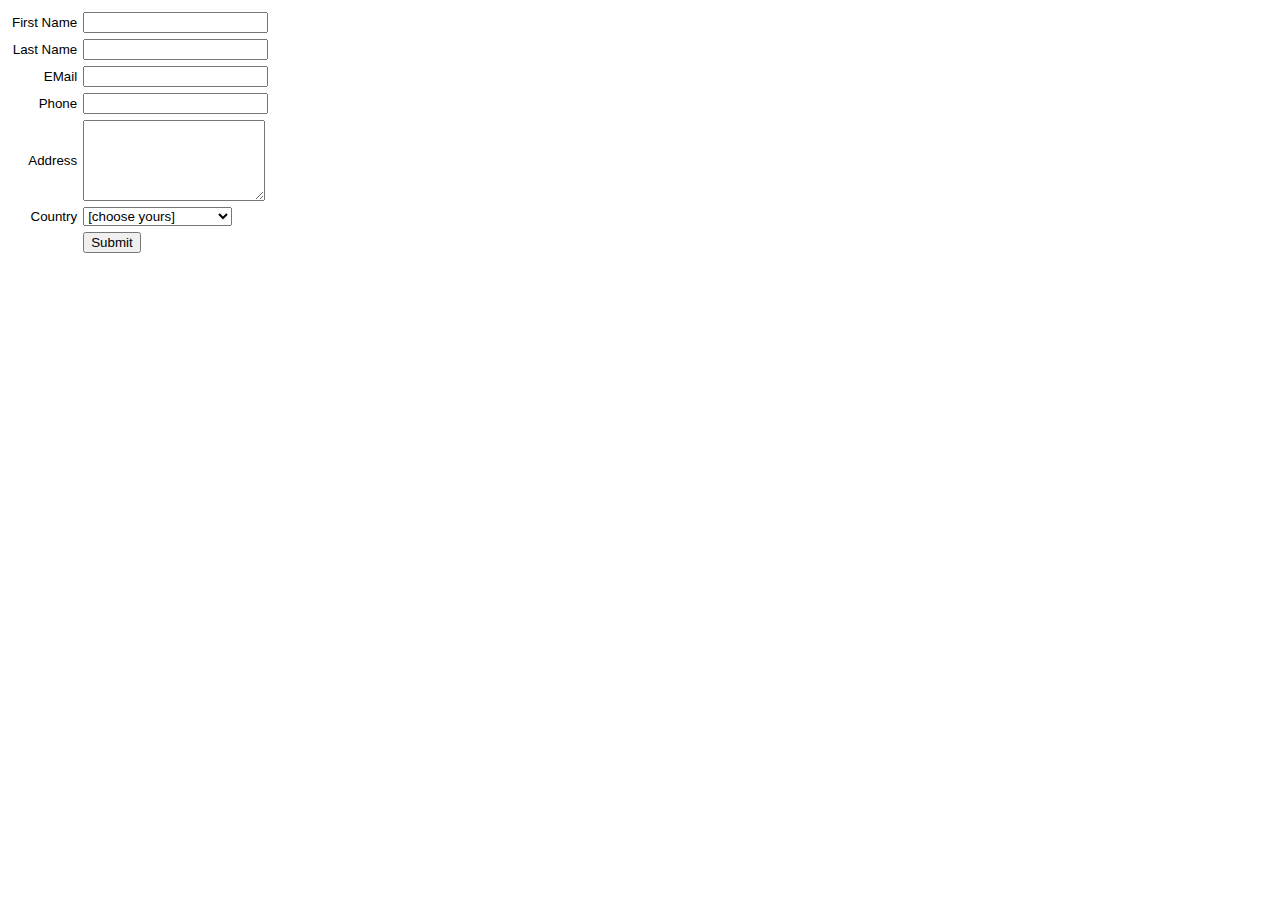
<file: reg/javascript_form/examples/1-simple-example.html>
<?xml version="1.0" encoding="utf-8"?>

<!DOCTYPE html
   PUBLIC "-//W3C//DTD XHTML 1.0 Transitional//EN"
   "http://www.w3.org/TR/xhtml1/DTD/xhtml1-transitional.dtd" >

<html xmlns="http://www.w3.org/1999/xhtml">
  <head>
    <title>
      JavaScript form validator Example
    </title>
    <style type="text/css" xml:space="preserve">
BODY, P,TD{ font-family: Arial,Verdana,Helvetica, sans-serif; font-size: 10pt }
A{font-family: Arial,Verdana,Helvetica, sans-serif;}
B {	font-family : Arial, Helvetica, sans-serif;	font-size : 12px;	font-weight : bold;}
</style><script language="JavaScript" src="gen_validatorv4.js"
    type="text/javascript" xml:space="preserve"></script>
  </head>
  <body>
    <form action="" name="myform" id="myform">
      <table cellspacing="2" cellpadding="2" border="0">
        <tr>
          <td align="right">
            First Name
          </td>
          <td>
            <input type="text" name="FirstName" />
          </td>
        </tr>
        <tr>
          <td align="right">
            Last Name
          </td>
          <td>
            <input type="text" name="LastName" />
          </td>
        </tr>
        <tr>
          <td align="right">
            EMail
          </td>
          <td>
            <input type="text" name="Email" />
          </td>
        </tr>
        <tr>
          <td align="right">
            Phone
          </td>
          <td>
            <input type="text" name="Phone" />
          </td>
        </tr>
        <tr>
          <td align="right">
            Address
          </td>
          <td>
            <textarea cols="20" rows="5" name="Address"></textarea>
          </td>
        </tr>
        <tr>
          <td align="right">
            Country
          </td>
          <td>
            <select name="Country">
            <option value="000" selected="selected">
              [choose yours]
            </option>
            <option value="008">
              Albania
            </option>
            <option value="012">
              Algeria
            </option>
            <option value="016">
              American Samoa
            </option>
            <option value="020">
              Andorra
            </option>
            <option value="024">
              Angola
            </option>
            <option value="660">
              Anguilla
            </option>
            <option value="010">
              Antarctica
            </option>
            <option value="028">
              Antigua And Barbuda
            </option>
            <option value="032">
              Argentina
            </option>
            <option value="051">
              Armenia
            </option>
            <option value="533">
              Aruba
            </option></select>
          </td>
        </tr>
        <tr>
          <td align="right"></td>
          <td>
            <input type="submit" value="Submit" />
          </td>
        </tr>
      </table>
    </form><script language="JavaScript" type="text/javascript"
    xml:space="preserve">//<![CDATA[
//You should create the validator only after the definition of the HTML form
  var frmvalidator  = new Validator("myform");
  frmvalidator.addValidation("FirstName","req","Please enter your First Name");
  frmvalidator.addValidation("FirstName","maxlen=20",	"Max length for FirstName is 20");
  frmvalidator.addValidation("FirstName","alpha","Alphabetic chars only");
  
  frmvalidator.addValidation("LastName","req","Please enter your Last Name");
  frmvalidator.addValidation("LastName","maxlen=20","Max length is 20");
  
  frmvalidator.addValidation("Email","maxlen=50");
  frmvalidator.addValidation("Email","req");
  frmvalidator.addValidation("Email","email");
  
  frmvalidator.addValidation("Phone","maxlen=50");
  frmvalidator.addValidation("Phone","numeric");
  
  frmvalidator.addValidation("Address","maxlen=50");
  frmvalidator.addValidation("Country","dontselect=000");

//]]></script>
  </body>
</html>
</file>
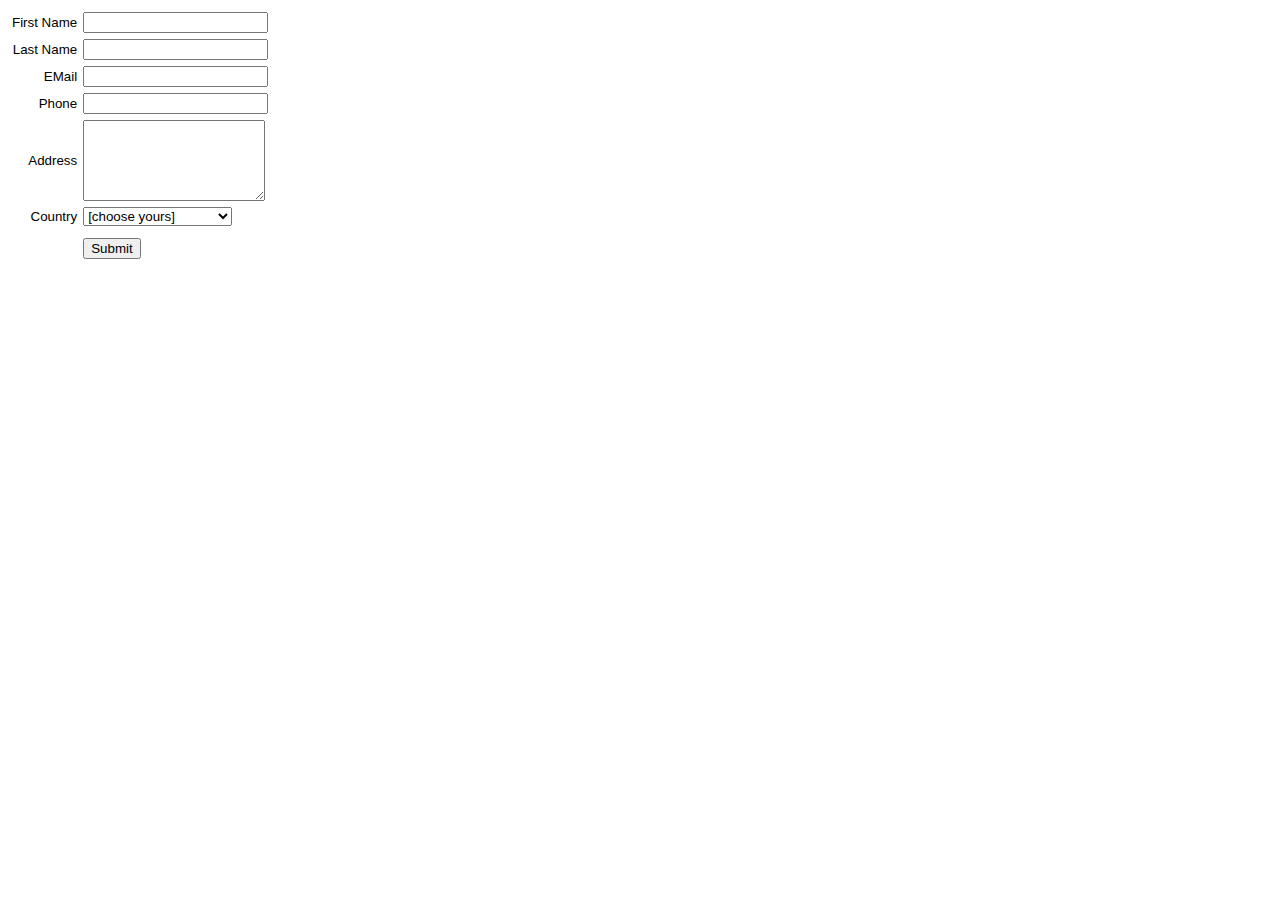
<file: reg/javascript_form/examples/2-onpage-example.html>
<?xml version="1.0" encoding="utf-8"?>

<!DOCTYPE html
   PUBLIC "-//W3C//DTD XHTML 1.0 Transitional//EN"
   "http://www.w3.org/TR/xhtml1/DTD/xhtml1-transitional.dtd" >

<html xmlns="http://www.w3.org/1999/xhtml">
  <head>
    <title>
      Example for Validator
    </title>
    <style type="text/css" xml:space="preserve">
BODY, P,TD{ font-family: Arial,Verdana,Helvetica, sans-serif; font-size: 10pt }
A{font-family: Arial,Verdana,Helvetica, sans-serif;}
B {	font-family : Arial, Helvetica, sans-serif;	font-size : 12px;	font-weight : bold;}
.error_strings{ font-family:Verdana; font-size:14px; color:#660000;}
</style><script language="JavaScript" src="gen_validatorv4.js"
    type="text/javascript" xml:space="preserve"></script>
  </head>
  <body>
    <form action="" name="myform" id="myform">
      <table cellspacing="2" cellpadding="2" border="0">
        <tr>
          <td align="right">
            First Name
          </td>
          <td>
            <input type="text" name="FirstName" />
          </td>
        </tr>
        <tr>
          <td align="right">
            Last Name
          </td>
          <td>
            <input type="text" name="LastName" />
          </td>
        </tr>
        <tr>
          <td align="right">
            EMail
          </td>
          <td>
            <input type="text" name="Email" />
          </td>
        </tr>
        <tr>
          <td align="right">
            Phone
          </td>
          <td>
            <input type="text" name="Phone" />
          </td>
        </tr>
        <tr>
          <td align="right">
            Address
          </td>
          <td>
            <textarea cols="20" rows="5" name="Address"></textarea>
          </td>
        </tr>
        <tr>
          <td align="right">
            Country
          </td>
          <td>
            <select name="Country">
            <option value="000" selected="selected">
              [choose yours]
            </option>
            <option value="008">
              Albania
            </option>
            <option value="012">
              Algeria
            </option>
            <option value="016">
              American Samoa
            </option>
            <option value="020">
              Andorra
            </option>
            <option value="024">
              Angola
            </option>
            <option value="660">
              Anguilla
            </option>
            <option value="010">
              Antarctica
            </option>
            <option value="028">
              Antigua And Barbuda
            </option>
            <option value="032">
              Argentina
            </option>
            <option value="051">
              Armenia
            </option>
            <option value="533">
              Aruba
            </option></select>
          </td>
        </tr>
        <tr>
          <td align="right"></td>
          <td>
            <div id="myform_errorloc" class="error_strings">
            </div>
          </td>
        </tr>
        <tr>
          <td align="right"></td>
          <td>
            <input type="submit" value="Submit" />
          </td>
        </tr>
      </table>
    </form><script language="JavaScript" type="text/javascript"
    xml:space="preserve">//<![CDATA[
//You should create the validator only after the definition of the HTML form
  var frmvalidator  = new Validator("myform");
 frmvalidator.EnableOnPageErrorDisplaySingleBox();
 frmvalidator.EnableMsgsTogether();
 
 frmvalidator.addValidation("FirstName","req","Please enter your First Name");
  frmvalidator.addValidation("FirstName","maxlen=20",	"Max length for FirstName is 20");
  frmvalidator.addValidation("FirstName","alpha_s","Name can contain alphabetic chars only");
  
  frmvalidator.addValidation("LastName","req","Please enter your Last Name");
  frmvalidator.addValidation("LastName","maxlen=20","For LastName, Max length is 20");
  
  frmvalidator.addValidation("Email","maxlen=50");
  frmvalidator.addValidation("Email","req");
  frmvalidator.addValidation("Email","email");
  
  frmvalidator.addValidation("Phone","maxlen=50");
  frmvalidator.addValidation("Phone","numeric");
  
  frmvalidator.addValidation("Address","maxlen=50");
  frmvalidator.addValidation("Country","dontselect=000");
//]]></script>
  </body>
</html>
</file>
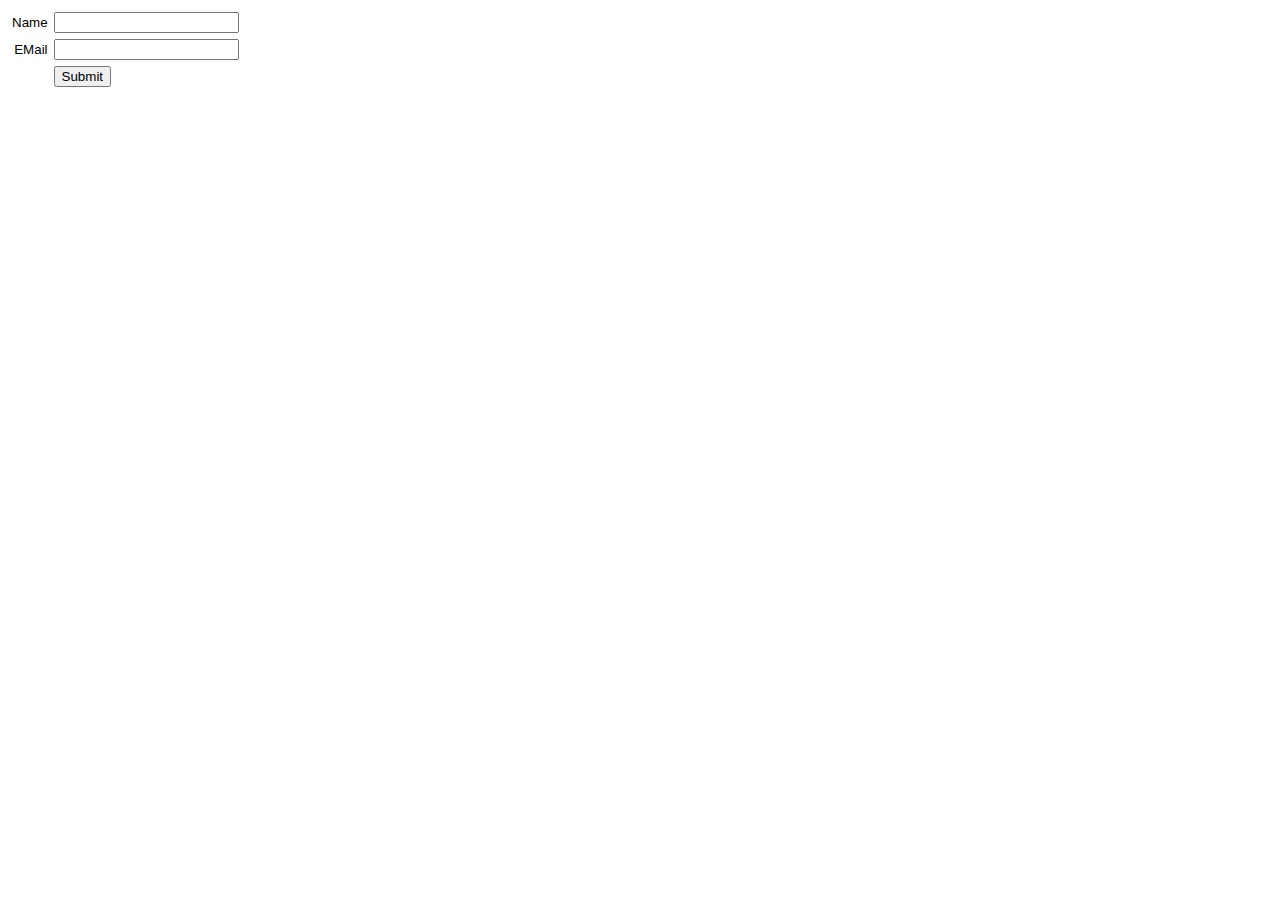
<file: reg/javascript_form/examples/3-onpage-next-to-element-example.html>
<?xml version="1.0" encoding="utf-8"?>

<!DOCTYPE html
   PUBLIC "-//W3C//DTD XHTML 1.0 Transitional//EN"
   "http://www.w3.org/TR/xhtml1/DTD/xhtml1-transitional.dtd" >

<html xmlns="http://www.w3.org/1999/xhtml">
  <head>
    <title>
      Example for Validator
    </title>
    <style type="text/css" xml:space="preserve">
BODY, P,TD{ font-family: Arial,Verdana,Helvetica, sans-serif; font-size: 10pt }
A{font-family: Arial,Verdana,Helvetica, sans-serif;}
B {	font-family : Arial, Helvetica, sans-serif;	font-size : 12px;	font-weight : bold;}
.error_strings{ font-family:Verdana; font-size:14px; color:#660000; background-color:#ff0;}
</style><script language="JavaScript" src="gen_validatorv4.js"
    type="text/javascript" xml:space="preserve"></script>
  </head>
  <body>
    <form action="" name="myform" id="myform">
      <table cellspacing="2" cellpadding="2" border="0">
        <tr>
          <td align="right">
            Name
          </td>
          <td>
            <div id='myform_Name_errorloc' class="error_strings"></div>
            <input type="text" name="Name" />
          </td>
        </tr>
        <tr>
          <td align="right">
            EMail
          </td>
          <td>
            <div id='myform_Email_errorloc' class="error_strings"></div>
            <input type="text" name="Email" />
          </td>
        </tr>
        
        <tr>
          <td align="right"></td>
          <td>
            <input type="submit" value="Submit" />
          </td>
        </tr>
      </table>
    </form><script language="JavaScript" type="text/javascript"
    xml:space="preserve">//<![CDATA[
//You should create the validator only after the definition of the HTML form
  var frmvalidator  = new Validator("myform");
    frmvalidator.EnableOnPageErrorDisplay();
    frmvalidator.EnableMsgsTogether();

    frmvalidator.addValidation("Name","req","Please enter your First Name");
    frmvalidator.addValidation("Name","maxlen=20",	"Max length for FirstName is 20");

    frmvalidator.addValidation("Email","maxlen=50");
    frmvalidator.addValidation("Email","req");
    frmvalidator.addValidation("Email","email");
//]]></script>
  </body>
</html>
</file>
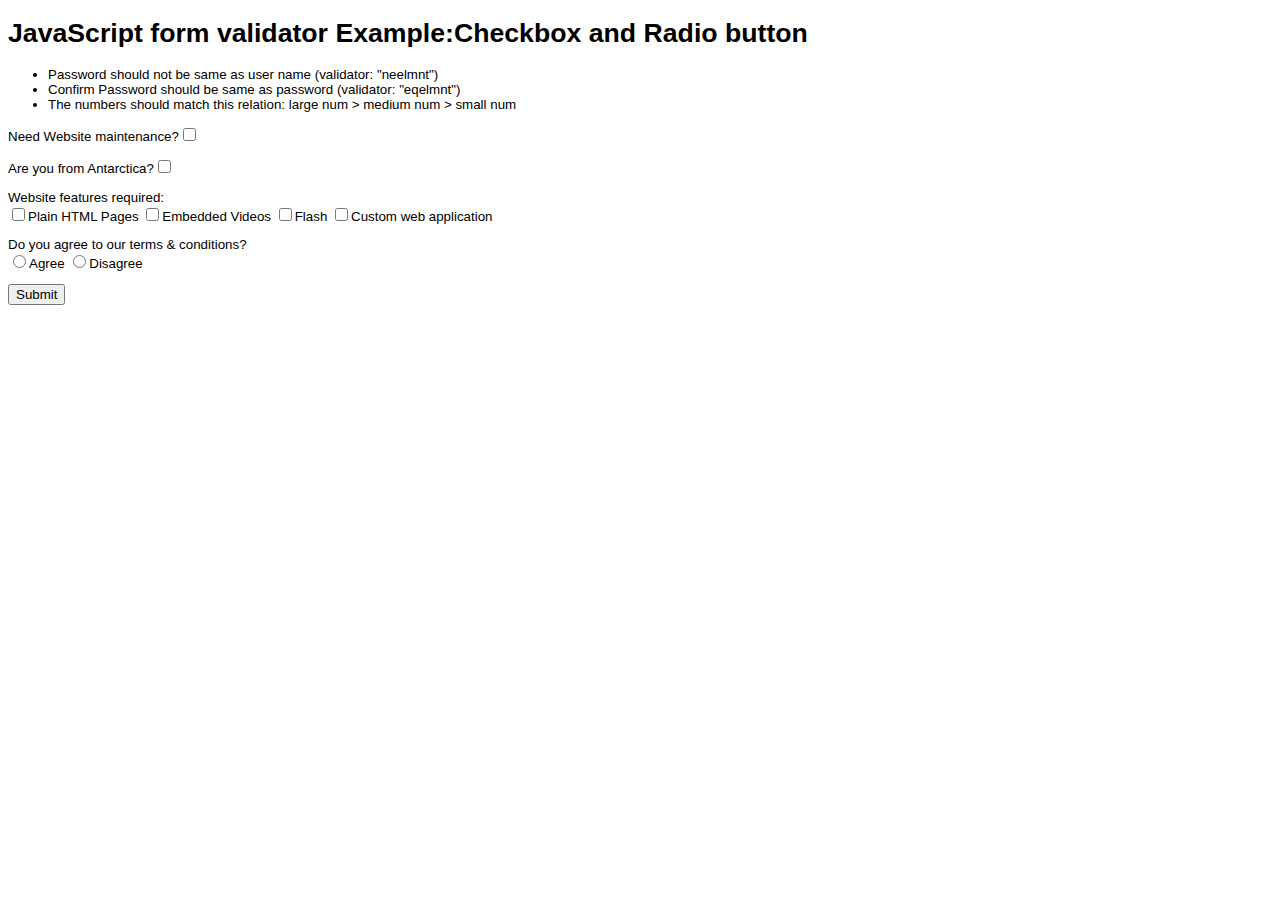
<file: reg/javascript_form/examples/checkbox-and-radio-button.html>
<?xml version="1.0" encoding="utf-8"?>

<!DOCTYPE html
   PUBLIC "-//W3C//DTD XHTML 1.0 Transitional//EN"
   "http://www.w3.org/TR/xhtml1/DTD/xhtml1-transitional.dtd" >

<html xmlns="http://www.w3.org/1999/xhtml">
  <head>
    <title>
      JavaScript form validator Example:Checkbox and Radio button
    </title>
    <style type="text/css" xml:space="preserve">
BODY, P,TD{ font-family: Arial,Verdana,Helvetica, sans-serif; font-size: 10pt }
A{font-family: Arial,Verdana,Helvetica, sans-serif;}
B {	font-family : Arial, Helvetica, sans-serif;	font-size : 12px;	font-weight : bold;}
.error_strings{ font-family:Verdana; font-size:14px; color:#660000;}
</style><script language="JavaScript" src="gen_validatorv4.js"
    type="text/javascript" xml:space="preserve"></script>
  </head>
  <body>
  <h1>JavaScript form validator Example:Checkbox and Radio button</h1>
  <ul>
  <li>Password should not be same as user name (validator: "neelmnt")</li>
  <li>Confirm Password should be same as password (validator: "eqelmnt")</li>
  <li>The numbers should match this relation: large num > medium num > small num</li>
  </ul>
    <form action="" name="chkform" id="myform">
    <p>
    <label for='hostingsupport'>Need Website maintenance?</label><input type='checkbox' name='hostingsupport' id='hostingsupport' value='y'/>
    </p>
    <p>
    <label for='antarctica'>Are you from Antarctica?</label><input type='checkbox' name='antarctica' id='antarctica' value='y'/>
    </p>    
    <p>
    Website features required:<br/>
    <input type='checkbox' name='features[]' id='features_item_0' value='HTML'/><label for='features_item_0'>Plain HTML Pages</label>
    <input type='checkbox' name='features[]' id='features_item_1' value='Videos'/><label for='features_item_1'>Embedded Videos</label>
    <input type='checkbox' name='features[]' id='features_item_2' value='flash'/><label for='features_item_2'>Flash</label>
    <input type='checkbox' name='features[]' id='features_item_3' value='webapp'/><label for='features_item_3'>Custom web application</label>
    </p>    
    
    <p>
    Do you agree to our terms &amp; conditions?<br/>
    <input type='radio' name='Terms' id='Terms_radio_0' value='Agree'/><label for='Terms_radio_0'>Agree</label>
    <input type='radio' name='Terms' id='Terms_radio_0' value='Disagree'/><label for='Terms_radio_1'>Disagree</label>
    </p>
    <div id="chkform_errorloc" class="error_strings">
    </div>
    <p>
    <input type="submit" value="Submit" />
    </p>
    </form><script language="JavaScript" type="text/javascript"
    xml:space="preserve">//<![CDATA[
  var chktestValidator  = new Validator("chkform");
  chktestValidator.EnableOnPageErrorDisplaySingleBox();
  chktestValidator.EnableMsgsTogether();
  chktestValidator.addValidation("hostingsupport","shouldselchk=y","Sorry; we can support only if you select Website maintenance");
  chktestValidator.addValidation("antarctica","dontselectchk=y","Sorry; we don't support customers from Antarctica!");
  
  chktestValidator.addValidation("features[]","selmin=2","Select at least two features");
  chktestValidator.addValidation("features[]","selmax=3","Select maximum 3 features");
  
  chktestValidator.addValidation("Terms","selectradio","Please select an option from 'Agree to Terms'");
  chktestValidator.addValidation("Terms","dontselectradio=Disagree","Can't proceed since you disagree to the Terms");
 
//]]></script>
  </body>
</html>
</file>
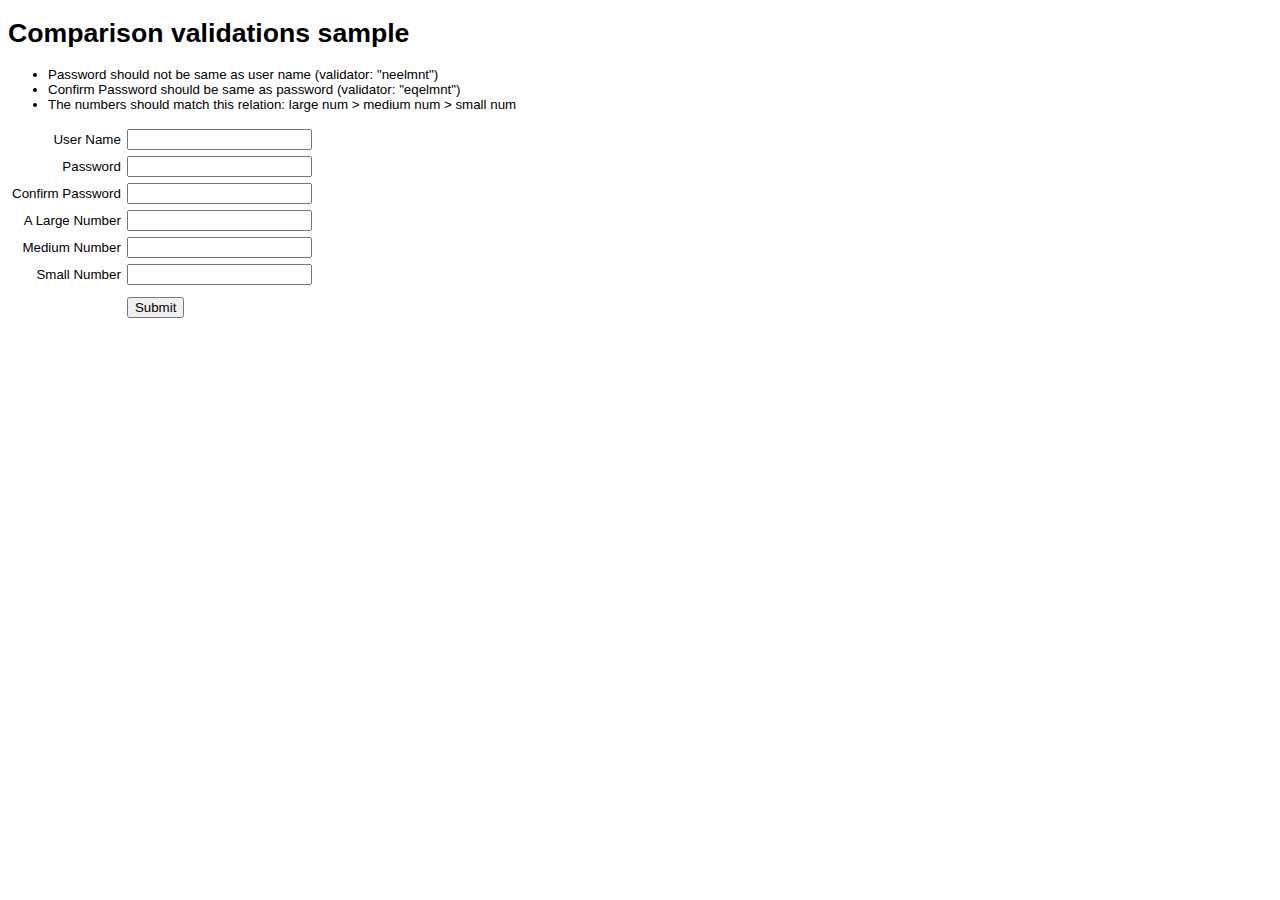
<file: reg/javascript_form/examples/compare-example.html>
<?xml version="1.0" encoding="utf-8"?>

<!DOCTYPE html
   PUBLIC "-//W3C//DTD XHTML 1.0 Transitional//EN"
   "http://www.w3.org/TR/xhtml1/DTD/xhtml1-transitional.dtd" >

<html xmlns="http://www.w3.org/1999/xhtml">
  <head>
    <title>
      JavaScript form validator Example
    </title>
    <style type="text/css" xml:space="preserve">
BODY, P,TD{ font-family: Arial,Verdana,Helvetica, sans-serif; font-size: 10pt }
A{font-family: Arial,Verdana,Helvetica, sans-serif;}
B {	font-family : Arial, Helvetica, sans-serif;	font-size : 12px;	font-weight : bold;}
.error_strings{ font-family:Verdana; font-size:14px; color:#660000;}
</style><script language="JavaScript" src="gen_validatorv4.js"
    type="text/javascript" xml:space="preserve"></script>
  </head>
  <body>
  <h1>Comparison validations sample</h1>
  <ul>
  <li>Password should not be same as user name (validator: "neelmnt")</li>
  <li>Confirm Password should be same as password (validator: "eqelmnt")</li>
  <li>The numbers should match this relation: large num > medium num > small num</li>
  </ul>
    <form action="" name="myform" id="myform">
      <table cellspacing="2" cellpadding="2" border="0">
        <tr>
          <td align="right">
            User Name
          </td>
          <td>
            <input type="text" name="username" />
          </td>
        </tr>      
        <tr>
          <td align="right">
            Password
          </td>
          <td>
            <input type="text" name="password" />
          </td>
        </tr>
        <tr>
          <td align="right">
            Confirm Password
          </td>
          <td>
            <input type="text" name="confpassword" />
          </td>
        </tr>
        <tr>
          <td align="right">
            A Large Number
          </td>
          <td>
            <input type="text" name="largenum" />
          </td>
        </tr>
        <tr>
          <td align="right">
            Medium Number
          </td>
          <td>
            <input type="text" name="midnum" />
          </td>
        </tr>        
        <tr>
          <td align="right">
            Small Number
          </td>
          <td>
            <input type="text" name="smallnum" />
          </td>
        </tr>        
        <tr>
          <td align="right"></td>
          <td>
            <div id="myform_errorloc" class="error_strings">
            </div>
          </td>
        </tr>        
        <tr>
          <td align="right"></td>
          <td>
            <input type="submit" value="Submit" />
          </td>
        </tr>
      </table>
    </form><script language="JavaScript" type="text/javascript"
    xml:space="preserve">//<![CDATA[
  var frmvalidator  = new Validator("myform");
  frmvalidator.EnableOnPageErrorDisplaySingleBox();
  frmvalidator.EnableMsgsTogether();
  
  frmvalidator.addValidation("confpassword","eqelmnt=password","The confirmed password is not same as password");
  frmvalidator.addValidation("password","neelmnt=username","The password should not be same as username");
  
  frmvalidator.addValidation("midnum","ltelmnt=largenum","medium number should be smaller than large number");
  
  frmvalidator.addValidation("midnum","gtelmnt=smallnum","medium number should be greater than small number");
  
//]]></script>
  </body>
</html>
</file>
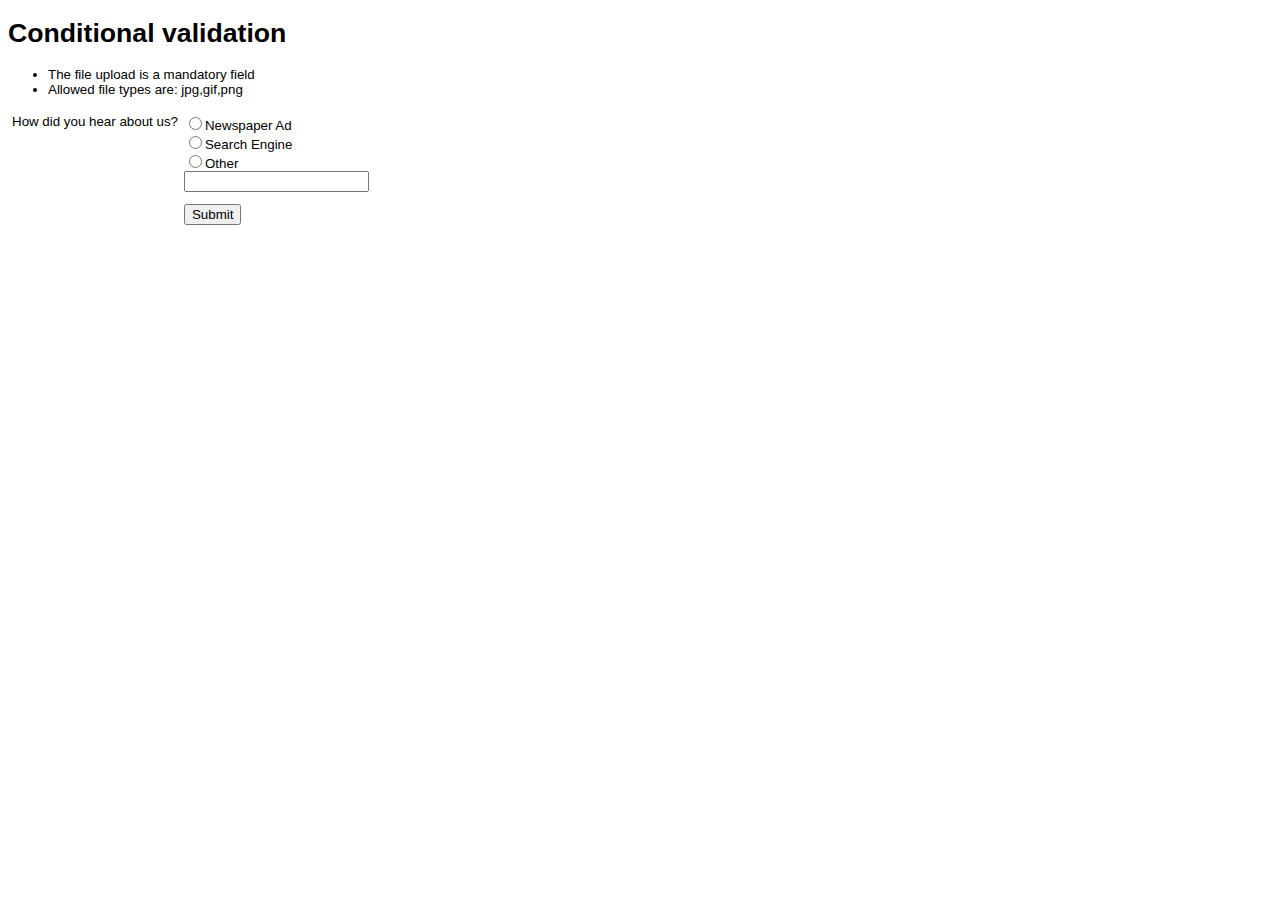
<file: reg/javascript_form/examples/conditional-validation-example.html>
<?xml version="1.0" encoding="utf-8"?>

<!DOCTYPE html
   PUBLIC "-//W3C//DTD XHTML 1.0 Transitional//EN"
   "http://www.w3.org/TR/xhtml1/DTD/xhtml1-transitional.dtd" >

<html xmlns="http://www.w3.org/1999/xhtml">
  <head>
    <title>
      JavaScript form validator Example: Conditional validation
    </title>
    <style type="text/css" xml:space="preserve">
BODY, P,TD{ font-family: Arial,Verdana,Helvetica, sans-serif; font-size: 10pt }
A{font-family: Arial,Verdana,Helvetica, sans-serif;}
B {	font-family : Arial, Helvetica, sans-serif;	font-size : 12px;	font-weight : bold;}
.error_strings{ font-family:Verdana; font-size:14px; color:#660000; background-color:#ff0;}
</style><script language="JavaScript" src="gen_validatorv4.js"
    type="text/javascript" xml:space="preserve"></script>
  </head>
  <body>
  <h1>Conditional validation</h1>
  <ul>
  <li>The file upload is a mandatory field</li>
  <li>Allowed file types are: jpg,gif,png</li>
  </ul>
    <form action="" name="myform" id="myform">
      <table cellspacing="2" cellpadding="2" border="0">
        <tr>
          <td align="right" valign="top">
            How did you hear about us?
          </td>
          <td>
                <div id='myform_hearabout_errorloc' class="error_strings"></div>
               <div  id='hearabout_0_container'><input type='radio' name='hearabout' id='hearabout_radio_0' value='Newspaper Ad'/><label for='hearabout_radio_0'  id='hearabout_radio_0_label'>Newspaper Ad</label></div>
               <div  id='hearabout_1_container'><input type='radio' name='hearabout' id='hearabout_radio_1' value='Search Engine' tabindex='1'/><label for='hearabout_radio_1' id='hearabout_radio_1_label'>Search Engine</label></div>
               <div  id='hearabout_2_container'><input type='radio' name='hearabout' id='hearabout_radio_2' value='Other' tabindex='2'/><label for='hearabout_radio_2'  id='hearabout_radio_2_label'>Other</label></div>
               <div >
                  <div id='myform_hearabout_other_errorloc' class="error_strings"></div>
                  <input type='text' name='hearabout_other' id='hearabout_other' size='20' />
               </div>
          </td>
        </tr>      
        <tr>
          <td align="right"></td>
          <td>
            <div id="myform_errorloc" class="error_strings">
            </div>
          </td>
        </tr>        
        <tr>
          <td align="right"></td>
          <td>
            <input type="submit" value="Submit" />
          </td>
        </tr>
      </table>
    </form><script language="JavaScript" type="text/javascript"
    xml:space="preserve">//<![CDATA[
  var frmvalidator  = new Validator("myform");
  frmvalidator.EnableOnPageErrorDisplay();
  frmvalidator.EnableMsgsTogether();
  
  frmvalidator.addValidation("hearabout","selone","Please select an option from 'How did you hear about us'");

  frmvalidator.addValidation("hearabout_other","req","Please fill-in this textbox",
        "VWZ_IsChecked(document.forms['myform'].elements['hearabout'],'Other')");


//]]></script>
  </body>
</html>
</file>
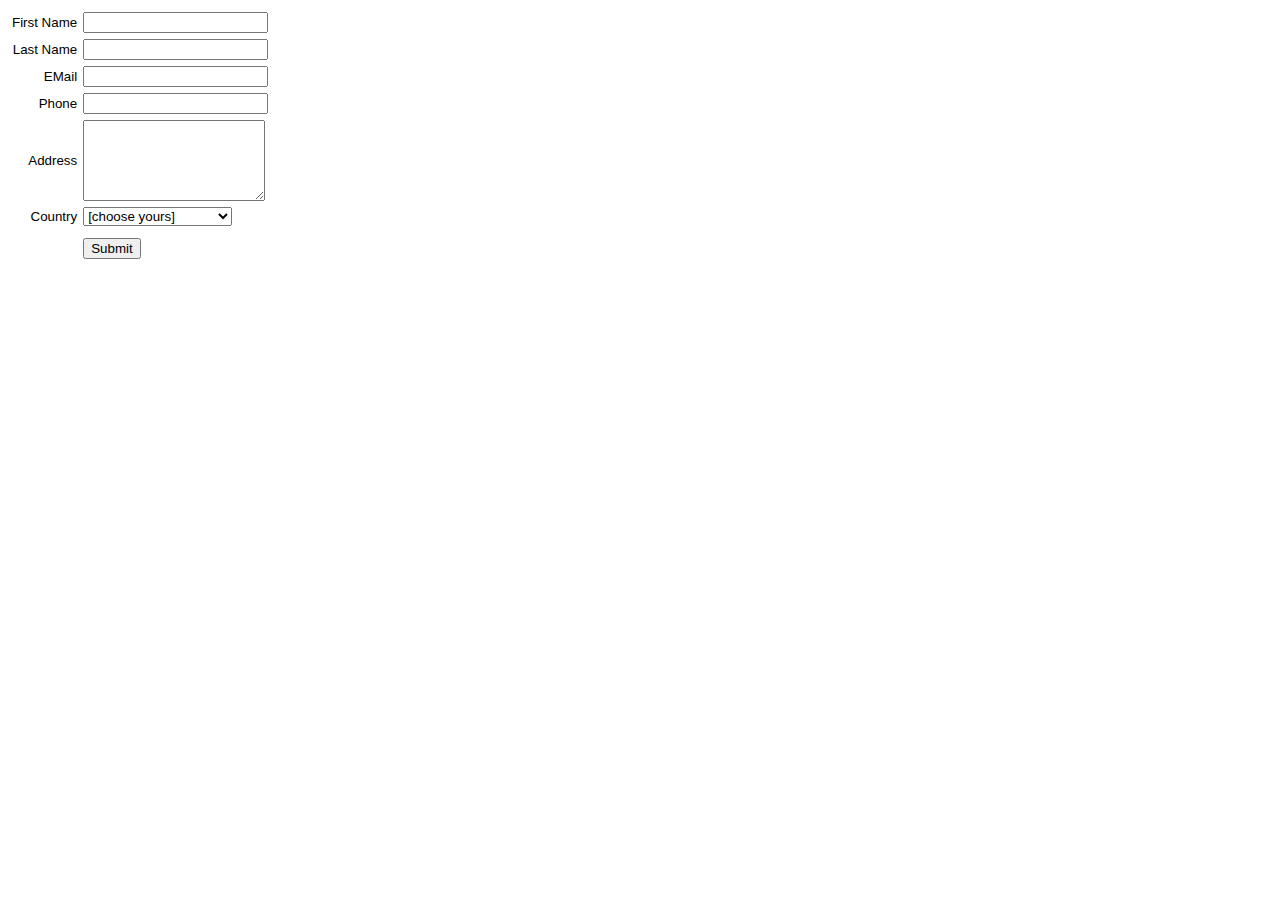
<file: reg/javascript_form/examples/custom-validation-example.html>
<?xml version="1.0" encoding="utf-8"?>

<!DOCTYPE html
   PUBLIC "-//W3C//DTD XHTML 1.0 Transitional//EN"
   "http://www.w3.org/TR/xhtml1/DTD/xhtml1-transitional.dtd" >

<html xmlns="http://www.w3.org/1999/xhtml">
  <head>
    <title>
      Example for Validator
    </title>
    <style type="text/css" xml:space="preserve">
BODY, P,TD{ font-family: Arial,Verdana,Helvetica, sans-serif; font-size: 10pt }
A{font-family: Arial,Verdana,Helvetica, sans-serif;}
B {	font-family : Arial, Helvetica, sans-serif;	font-size : 12px;	font-weight : bold;}
.error_strings{ font-family:Verdana; font-size:10px; color:#660000;}
</style><script language="JavaScript" src="gen_validatorv4.js"
    type="text/javascript" xml:space="preserve"></script>
  </head>
  <body>
    <form action="" name="myform" id="myform">
      <table cellspacing="2" cellpadding="2" border="0">
        <tr>
          <td align="right">
            First Name
          </td>
          <td>
            <input type="text" name="FirstName" />
          </td>
        </tr>
        <tr>
          <td align="right">
            Last Name
          </td>
          <td>
            <input type="text" name="LastName" />
          </td>
        </tr>
        <tr>
          <td align="right">
            EMail
          </td>
          <td>
            <input type="text" name="Email" />
          </td>
        </tr>
        <tr>
          <td align="right">
            Phone
          </td>
          <td>
            <input type="text" name="Phone" />
          </td>
        </tr>
        <tr>
          <td align="right">
            Address
          </td>
          <td>
            <textarea cols="20" rows="5" name="Address"></textarea>
          </td>
        </tr>
        <tr>
          <td align="right">
            Country
          </td>
          <td>
            <select name="Country">
            <option value="" selected="selected">
              [choose yours]
            </option>
            <option value="008">
              Albania
            </option>
            <option value="012">
              Algeria
            </option>
            <option value="016">
              American Samoa
            </option>
            <option value="020">
              Andorra
            </option>
            <option value="024">
              Angola
            </option>
            <option value="660">
              Anguilla
            </option>
            <option value="010">
              Antarctica
            </option>
            <option value="028">
              Antigua And Barbuda
            </option>
            <option value="032">
              Argentina
            </option>
            <option value="051">
              Armenia
            </option>
            <option value="533">
              Aruba
            </option></select>
          </td>
        </tr>
        <tr>
          <td align="right"></td>
          <td>
            <div id="myform_errorloc" class="error_strings">
            </div>
          </td>
        </tr>
        <tr>
          <td align="right"></td>
          <td>
            <input type="submit" value="Submit" />
          </td>
        </tr>
      </table>
    </form><script language="JavaScript" type="text/javascript"
    xml:space="preserve">//<![CDATA[
//You should create the validator only after the definition of the HTML form
  var frmvalidator  = new Validator("myform");
 frmvalidator.EnableOnPageErrorDisplaySingleBox();
 frmvalidator.EnableMsgsTogether();
 
 frmvalidator.addValidation("FirstName","req","Please enter your First Name");
  frmvalidator.addValidation("FirstName","maxlen=20",	"Max length for FirstName is 20");
  frmvalidator.addValidation("FirstName","alpha_s","Name can contain alphabetic chars only");
  
  frmvalidator.addValidation("LastName","req","Please enter your Last Name");
  frmvalidator.addValidation("LastName","maxlen=20","For LastName, Max length is 20");
  
  frmvalidator.addValidation("Email","maxlen=50");
  frmvalidator.addValidation("Email","req");
  frmvalidator.addValidation("Email","email");
  
  frmvalidator.addValidation("Phone","maxlen=50");
  frmvalidator.addValidation("Phone","numeric");
  
  frmvalidator.addValidation("Address","maxlen=50");
  frmvalidator.addValidation("Country","dontselect=0");
  
    function DoCustomValidation()
    {
        var frm = document.forms["myform"];
        if(frm.FirstName.value == 'Bob')
        {
            sfm_show_error_msg("Bob, you can't submit this form. Go away! ");
            return false;
        }
        else
        {
            return true;
        }
    }
	
  frmvalidator.setAddnlValidationFunction(DoCustomValidation);
//]]></script>
  </body>
</html>
</file>
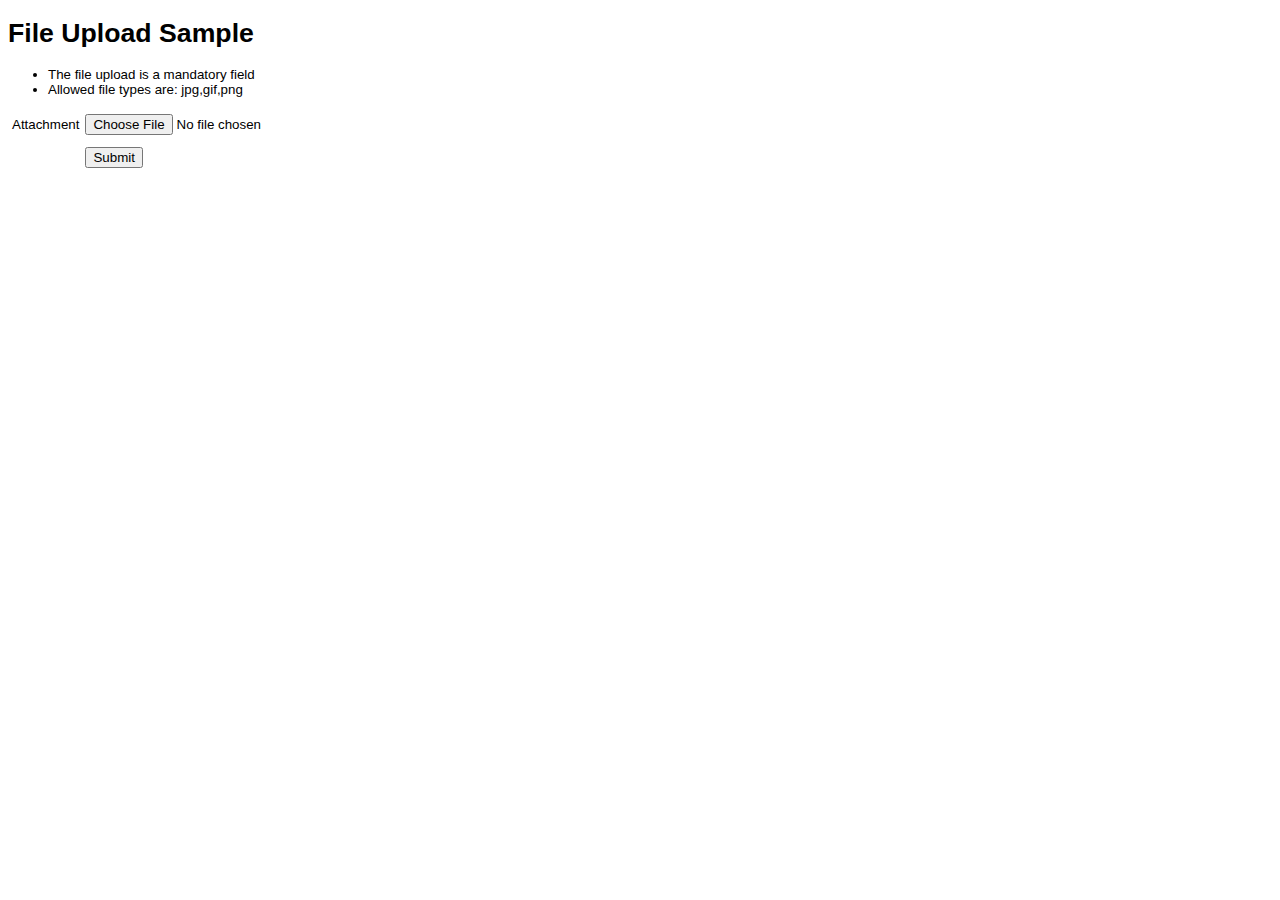
<file: reg/javascript_form/examples/file-upload-example.html>
<?xml version="1.0" encoding="utf-8"?>

<!DOCTYPE html
   PUBLIC "-//W3C//DTD XHTML 1.0 Transitional//EN"
   "http://www.w3.org/TR/xhtml1/DTD/xhtml1-transitional.dtd" >

<html xmlns="http://www.w3.org/1999/xhtml">
  <head>
    <title>
      JavaScript form validator Example
    </title>
    <style type="text/css" xml:space="preserve">
BODY, P,TD{ font-family: Arial,Verdana,Helvetica, sans-serif; font-size: 10pt }
A{font-family: Arial,Verdana,Helvetica, sans-serif;}
B {	font-family : Arial, Helvetica, sans-serif;	font-size : 12px;	font-weight : bold;}
.error_strings{ font-family:Verdana; font-size:14px; color:#660000;}
</style><script language="JavaScript" src="gen_validatorv4.js"
    type="text/javascript" xml:space="preserve"></script>
  </head>
  <body>
  <h1>File Upload Sample</h1>
  <ul>
  <li>The file upload is a mandatory field</li>
  <li>Allowed file types are: jpg,gif,png</li>
  </ul>
    <form action="" name="myform" id="myform">
      <table cellspacing="2" cellpadding="2" border="0">
        <tr>
          <td align="right">
            Attachment
          </td>
          <td>
            <input type='file' name='Attachment' id='Attachment' size='20'/>
          </td>
        </tr>      
        <tr>
          <td align="right"></td>
          <td>
            <div id="myform_errorloc" class="error_strings">
            </div>
          </td>
        </tr>        
        <tr>
          <td align="right"></td>
          <td>
            <input type="submit" value="Submit" />
          </td>
        </tr>
      </table>
    </form><script language="JavaScript" type="text/javascript"
    xml:space="preserve">//<![CDATA[
  var frmvalidator  = new Validator("myform");
  frmvalidator.EnableOnPageErrorDisplaySingleBox();
  frmvalidator.EnableMsgsTogether();
  
  frmvalidator.addValidation("Attachment","file_extn=jpg;gif;png","Allowed files types are: jpg;gif;png");
  frmvalidator.addValidation("Attachment","req_file","File upload is required");

//]]></script>
  </body>
</html>
</file>
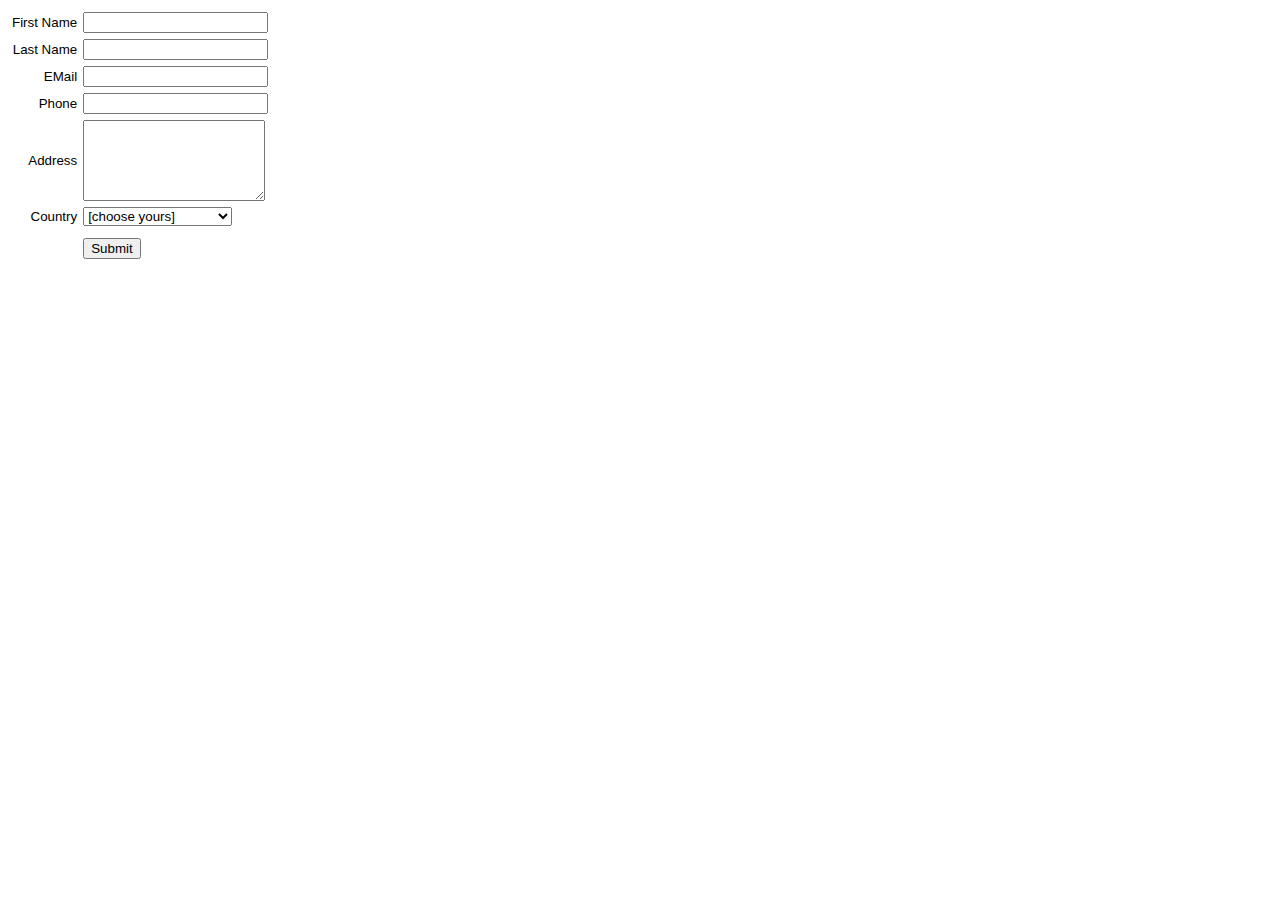
<file: reg/javascript_form/examples/together-msgbox-example.html>
<?xml version="1.0" encoding="utf-8"?>

<!DOCTYPE html
   PUBLIC "-//W3C//DTD XHTML 1.0 Transitional//EN"
   "http://www.w3.org/TR/xhtml1/DTD/xhtml1-transitional.dtd" >

<html xmlns="http://www.w3.org/1999/xhtml">
  <head>
    <title>
      Example for Validator
    </title>
    <style type="text/css" xml:space="preserve">
BODY, P,TD{ font-family: Arial,Verdana,Helvetica, sans-serif; font-size: 10pt }
A{font-family: Arial,Verdana,Helvetica, sans-serif;}
B {	font-family : Arial, Helvetica, sans-serif;	font-size : 12px;	font-weight : bold;}
</style><script language="JavaScript" src="gen_validatorv4.js"
    type="text/javascript" xml:space="preserve"></script>
  </head>
  <body>
    <form action="" name="myform" id="myform">
      <table cellspacing="2" cellpadding="2" border="0">
        <tr>
          <td align="right">
            First Name
          </td>
          <td>
            <input type="text" name="FirstName" />
          </td>
        </tr>
        <tr>
          <td align="right">
            Last Name
          </td>
          <td>
            <input type="text" name="LastName" />
          </td>
        </tr>
        <tr>
          <td align="right">
            EMail
          </td>
          <td>
            <input type="text" name="Email" />
          </td>
        </tr>
        <tr>
          <td align="right">
            Phone
          </td>
          <td>
            <input type="text" name="Phone" />
          </td>
        </tr>
        <tr>
          <td align="right">
            Address
          </td>
          <td>
            <textarea cols="20" rows="5" name="Address"></textarea>
          </td>
        </tr>
        <tr>
          <td align="right">
            Country
          </td>
          <td>
            <select name="Country">
            <option value="" selected="selected">
              [choose yours]
            </option>
            <option value="008">
              Albania
            </option>
            <option value="012">
              Algeria
            </option>
            <option value="016">
              American Samoa
            </option>
            <option value="020">
              Andorra
            </option>
            <option value="024">
              Angola
            </option>
            <option value="660">
              Anguilla
            </option>
            <option value="010">
              Antarctica
            </option>
            <option value="028">
              Antigua And Barbuda
            </option>
            <option value="032">
              Argentina
            </option>
            <option value="051">
              Armenia
            </option>
            <option value="533">
              Aruba
            </option></select>
          </td>
        </tr>
        <tr>
          <td align="right"></td>
          <td>
            <div id="myform_errorloc" class="error_strings">
            </div>
          </td>
        </tr>
        <tr>
          <td align="right"></td>
          <td>
            <input type="submit" value="Submit" />
          </td>
        </tr>
      </table>
    </form><script language="JavaScript" type="text/javascript"
    xml:space="preserve">//<![CDATA[
//You should create the validator only after the definition of the HTML form
  var frmvalidator  = new Validator("myform");

 frmvalidator.EnableMsgsTogether();
 frmvalidator.addValidation("FirstName","req","Please enter your First Name");
  frmvalidator.addValidation("FirstName","maxlen=20",	"Max length for FirstName is 20");
  frmvalidator.addValidation("FirstName","alpha","Alphabetic chars only");
  
  frmvalidator.addValidation("LastName","req","Please enter your Last Name");
  frmvalidator.addValidation("LastName","maxlen=20","Max length is 20");
  
  frmvalidator.addValidation("Email","maxlen=50");
  frmvalidator.addValidation("Email","req");
  frmvalidator.addValidation("Email","email");
  
  frmvalidator.addValidation("Phone","maxlen=50");
  frmvalidator.addValidation("Phone","numeric");
  
  frmvalidator.addValidation("Address","maxlen=50");
  frmvalidator.addValidation("Country","dontselect=000");
//]]></script>
  </body>
</html>
</file>
